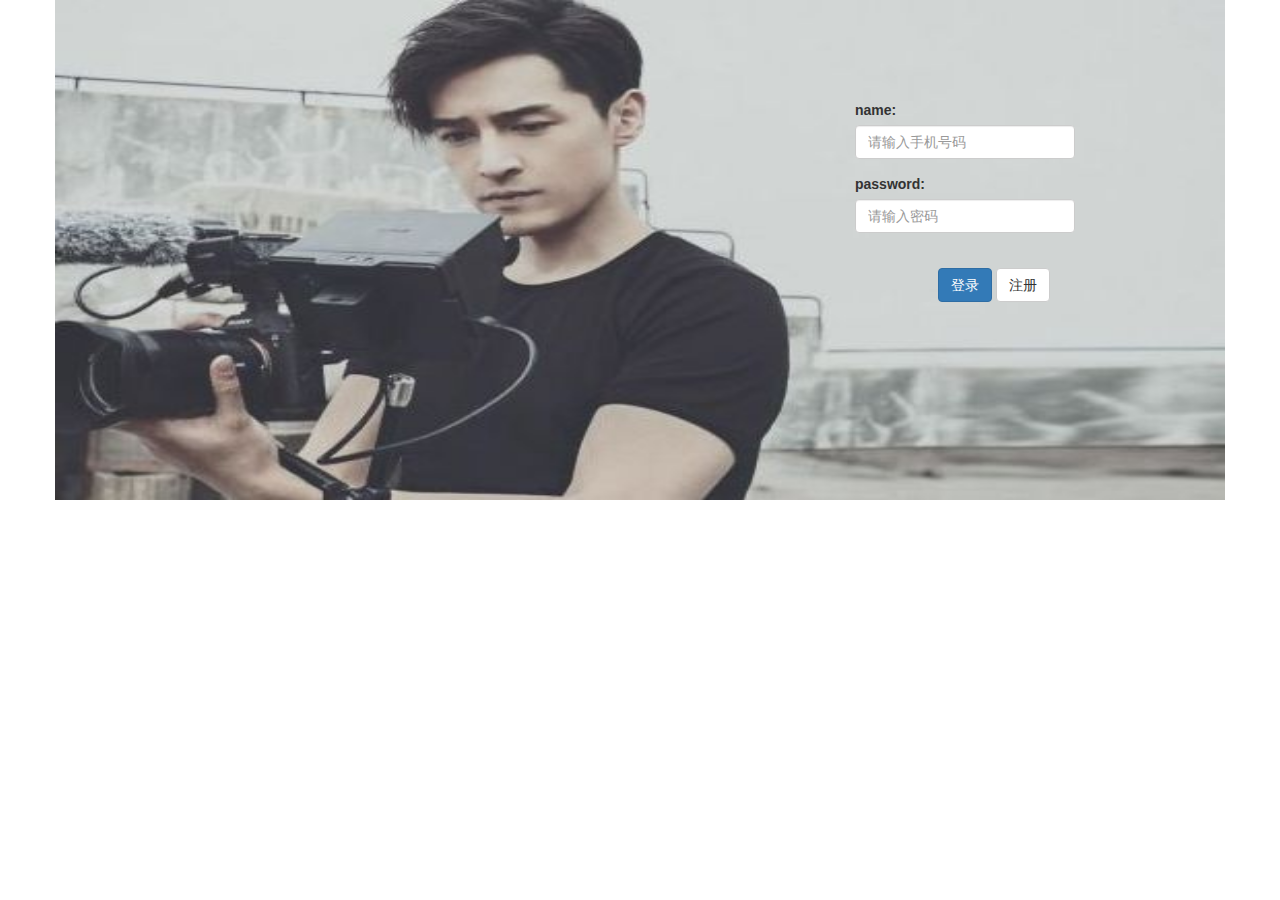
<file: flask/aliyun/app01/templates/login.html>
<!DOCTYPE html>
<html lang="en">
<head>
    <meta charset="UTF-8">
    <title>Login</title>
    <link rel="stylesheet" href="../static/css/bootstrap.min.css">
    <script src="../static/js/jquery-3.4.1.min.js"></script>
    <script src="../static/js/bootstrap.min.js"></script>
    <link rel="stylesheet" href="../static/css/login.css">
    <script type="text/javascript">
        // function test() {
        //     var test = new FormData(document.getElementById("test"));
        //     alert(test);
        // }
    </script>
</head>
<body>
    <div id="container" class="container">
        <div class="row" >
            <div class="col-md-4  col-md-offset-8" id="login" >
                <form class="form-horizontal" role="form" action="/login/"  id="test" method="post">
                    <br><br><br><br><br>
                    <div class="form-group">
                        <div class="col-sm-6">
                            <label for="label_input" class="form-inline">name:</label>
                                <input type="text" id="label_input" class="form-control" name="telephone" placeholder="请输入手机号码">

                        </div>
                    </div>
                    <div class="form-group">
                        <div class="col-sm-6">
                            <label for="input_label" class="form-inline">password:</label>
                                <input id="input_label" type="password" class="form-control"  name="password" placeholder="请输入密码">
                        </div>
                    </div>
                    <br>
                    <div class="form-group">
                        <div class="col-sm-offset-2 col-sm-10">
                            <button type="submit" class="btn btn-primary" onclick="test()">登录</button>
                            <a type="submit" href="#"  role="button" class="btn btn-default">注册</a>
                        </div>
                    </div>
                </form>
            </div>
        </div>
    </div>
</body>
</html>
</file>
<file: flask/aliyun/app01/static/css/login.css>
#container{
    margin: 0 auto;
    padding: 0;
    background-image: url("../images/huge.jpg");
    background-size: 100% 100%;
}
#login {
    width: 500px;
    height: 500px;
}
#row{
    height: 100px;
}
</file>
